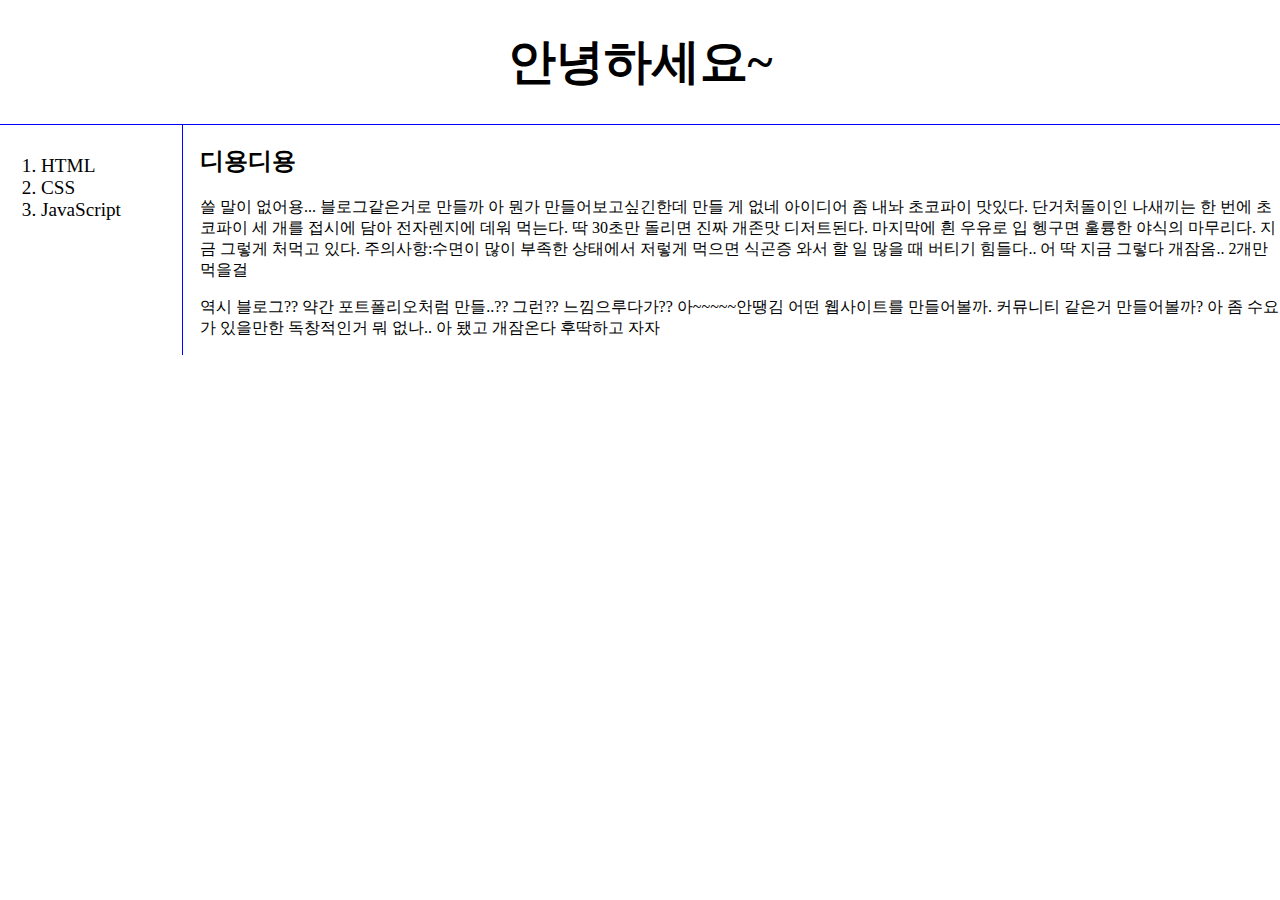
<file: index.html>
<!doctype html>
<html>
<head>
  <title>WEB1 - Welcome</title>
  <meta charset="utf-8">
  <link rel="stylesheet" href="test.css">
</head>
<body>
  <h1><a href="site.html">안녕하세요~</a></h1>
  <div id="grid">
    <ol>
      <li><a href="1.html">HTML</a></li>
      <li><a href="2.html">CSS</a></li>
      <li><a href="3.html">JavaScript</a></li>
    </ol>
    <div id="text">
      <h2>디용디용</h2>
      <p>쓸 말이 없어용... 블로그같은거로 만들까 아 뭔가 만들어보고싶긴한데 만들 게 없네 아이디어 좀 내놔
        초코파이 맛있다. 단거처돌이인 나새끼는 한 번에 초코파이 세 개를 접시에 담아 전자렌지에
        데워 먹는다. 딱 30초만 돌리면 진짜 개존맛 디저트된다. 마지막에 흰 우유로 입 헹구면
        훌륭한 야식의 마무리다. 지금 그렇게 처먹고 있다. 주의사항:수면이 많이 부족한 상태에서
        저렇게 먹으면 식곤증 와서 할 일 많을 때 버티기 힘들다.. 어 딱 지금 그렇다 개잠옴.. 2개만 먹을걸
      </p>
      <p>역시 블로그?? 약간 포트폴리오처럼 만들..?? 그런?? 느낌으루다가?? 아~~~~~안땡김
        어떤 웹사이트를 만들어볼까. 커뮤니티 같은거 만들어볼까? 아 좀 수요가 있을만한
        독창적인거 뭐 없나.. 아 됐고 개잠온다 후딱하고 자자
      </p>
  </div>
</div>
</body>
</html>
</file>
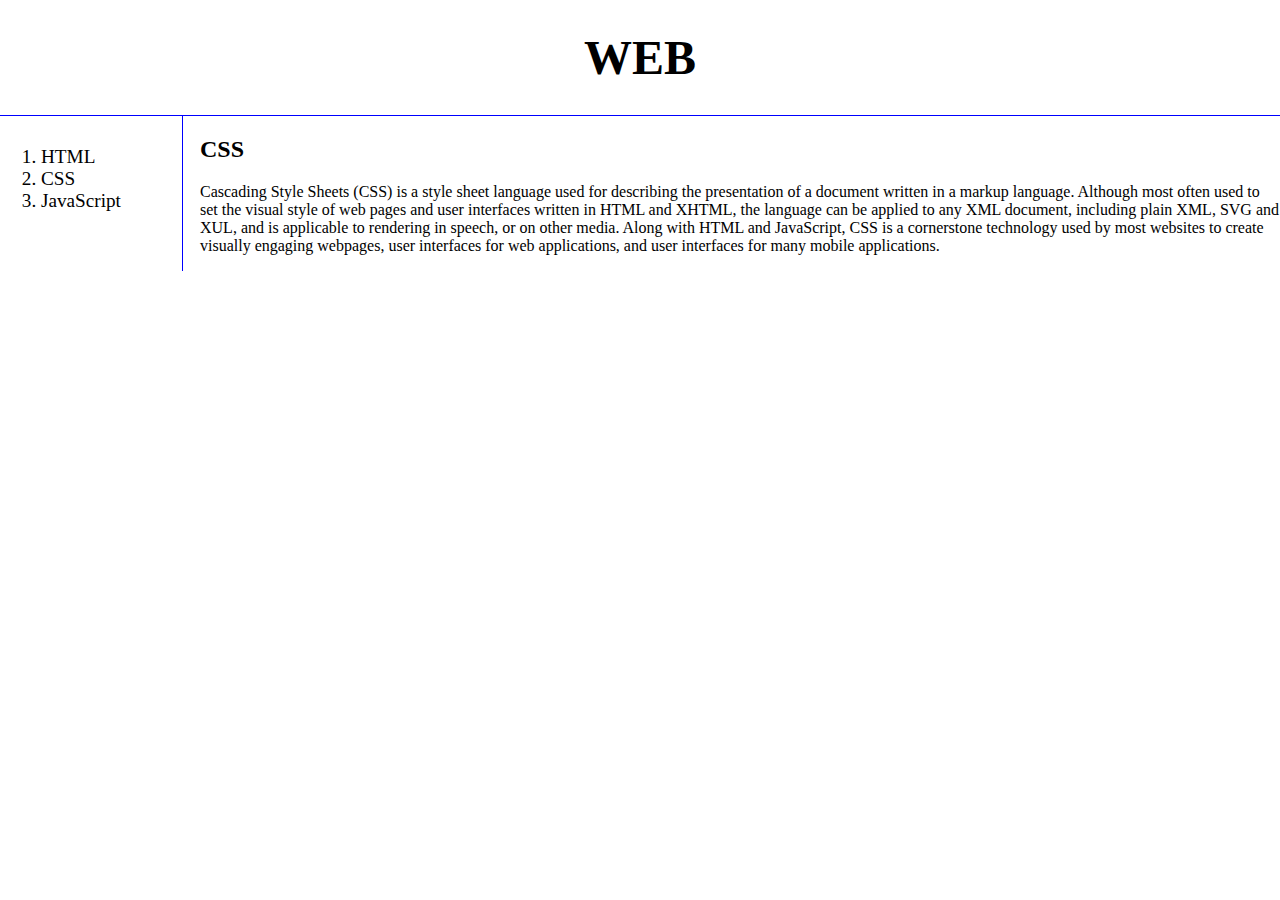
<file: 2.html>
<!doctype html>
<html>
<head>
  <title>WEB1 - CSS</title>
  <meta charset="utf-8">
  <link rel="stylesheet" href="test.css">
</head>
<body>
  <h1><a href="index.html">WEB</a></h1>
  <div id="grid">
    <ol>
      <li><a href="1.html">HTML</a></li>
      <li><a href="2.html">CSS</a></li>
      <li><a href="3.html">JavaScript</a></li>
    </ol>
    <div id="text">
      <h2>CSS</h2>
      <p>
        Cascading Style Sheets (CSS) is a style sheet language used for 
        describing the presentation of a document written in a markup 
        language. Although most often used to set the visual style of 
        web pages and user interfaces written in HTML and XHTML, 
        the language can be applied to any XML document, including plain XML,
        SVG and XUL, and is applicable to rendering in speech, or on other 
        media. Along with HTML and JavaScript, CSS is a cornerstone 
        technology used by most websites to create visually engaging webpages,
        user interfaces for web applications, and user interfaces for many 
        mobile applications.
      </p>
    </div>
  </div>
</body>
</file>
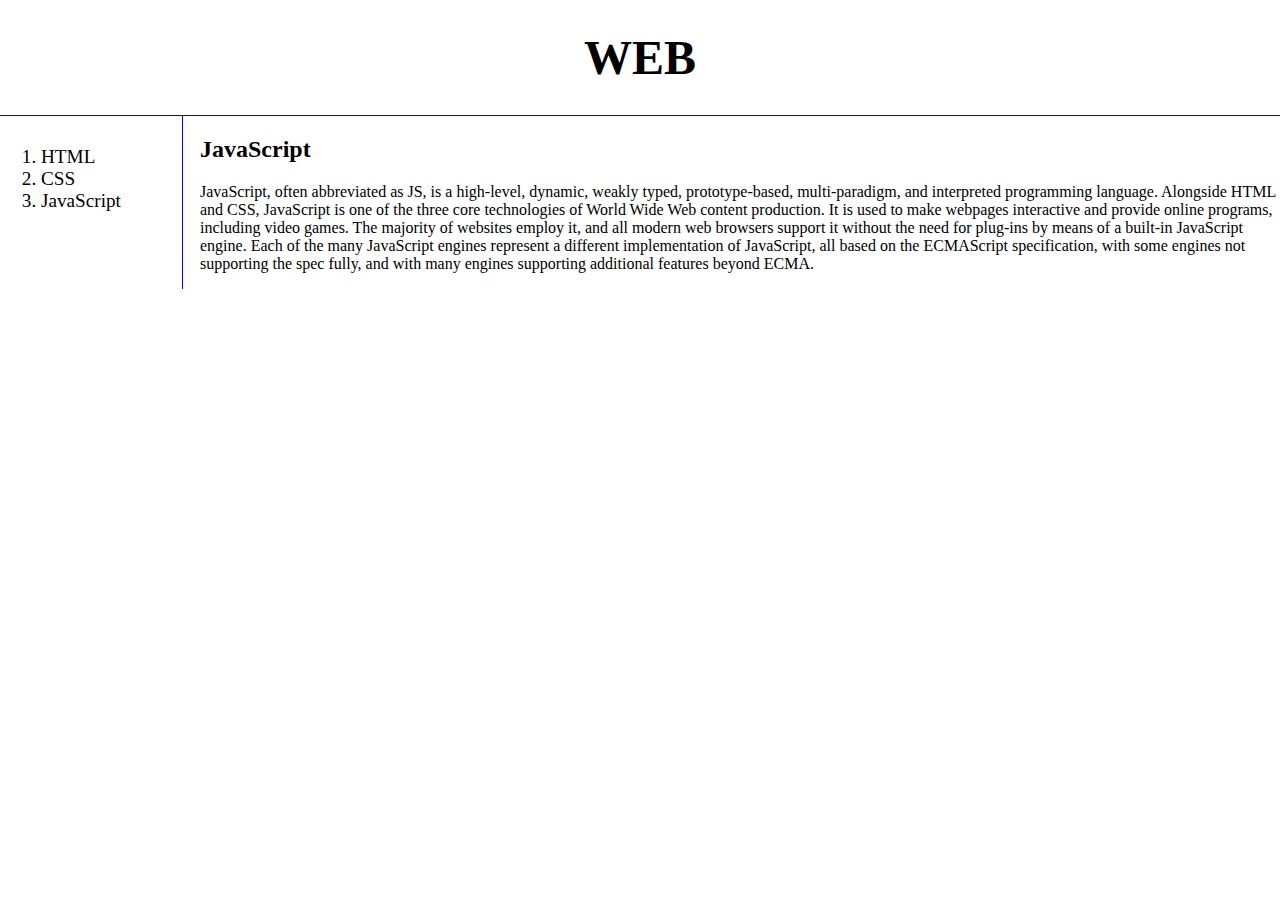
<file: 3.html>
<!doctype html>
<html>
<head>
  <title>WEB1 - JavaScript</title>
  <meta charset="utf-8">
  <link rel="stylesheet" href="test.css">
</head>
<body>
  <h1><a href="index.html">WEB</a></h1>
  <div id="grid">
    <ol>
      <li><a href="1.html">HTML</a></li>
      <li><a href="2.html">CSS</a></li>
      <li><a href="3.html">JavaScript</a></li>
    </ol>
    <div id="text">
      <h2>JavaScript</h2>
      <p>
        JavaScript, often abbreviated as JS, is a high-level, dynamic, 
        weakly typed, prototype-based, multi-paradigm, and interpreted 
        programming language. Alongside HTML and CSS, JavaScript is one of 
        the three core technologies of World Wide Web content production. 
        It is used to make webpages interactive and provide online programs, 
        including video games. The majority of websites employ it, and all 
        modern web browsers support it without the need for plug-ins by means
        of a built-in JavaScript engine. Each of the many JavaScript engines
        represent a different implementation of JavaScript, all based on the 
        ECMAScript specification, with some engines not supporting the spec 
        fully, and with many engines supporting additional features beyond 
        ECMA.
      </p>
    </div>
  </div>
</body>
</html>
</file>
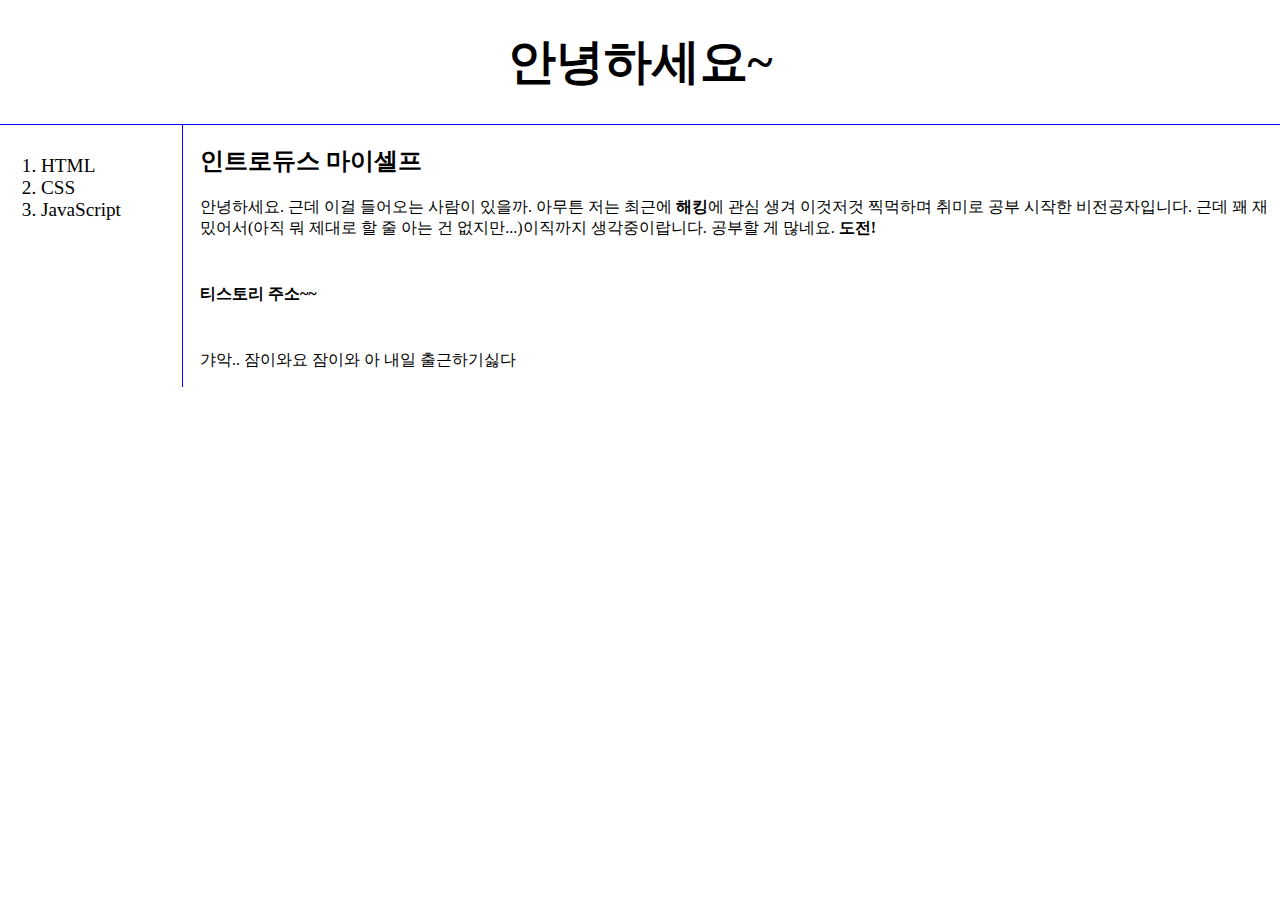
<file: site.html>
<!doctype html>
<html>
<head>
  <title>WEB_practice_j</title>
  <meta charset="utf-8">
  <link rel="stylesheet" href="test.css">
</head>
<body>
  <h1><a href="index.html" style="text-decoration: none;">안녕하세요~</a></h1>
  <div id="grid">
    <ol>
      <li><a href="1.html">HTML</a></li>
      <li><a href="2.html">CSS</a></li>
      <li><a href="3.html">JavaScript</a></li>
    </ol>
    <div id="text">
      <h2>인트로듀스 마이셀프</h2>
      <p>안녕하세요. 근데 이걸 들어오는 사람이
        있을까. 아무튼 저는 최근에 <strong>해킹</strong>에
        관심 생겨 이것저것 찍먹하며 취미로 공부 시작한 비전공자입니다. 근데 꽤 재밌어서(아직
        뭐 제대로 할 줄 아는 건 없지만...)이직까지 
        생각중이랍니다. 공부할 게 많네요. <strong>도전!</strong>
      </p>
      <p style="margin-top:45px;">
        <a href="https://00yj.tistory.com/" target="_blank"
        title="tistory_j"><strong>티스토리 주소~~</strong></a>
      </p>
      <p style="margin-top:45px;">갸악.. 잠이와요 잠이와 아 내일 출근하기싫다
      </p>
    </div>
  </div>
</body>
</html>
</file>
<file: test.css>
a {
    text-decoration: none;
    color: black;
  }
  h1 {
    font-size: 300%; 
    text-align: center;
    border-bottom:1px blue solid;
    margin: 0;
    padding: 30px;
  }
  ol {
    margin: 20px;
    padding: 41px;
    margin: 0;
    border-right: 1px blue solid;
    width: 100px;
    font-size: 120%;
  }
  body {
    margin: 0;
  }
  #grid {
    display: grid;
    grid-template-columns: 200px 1fr;
  }
  #grid ol {        
    padding-top: 30px;
  }

  @media(max-width:700px) {     
    #grid {
      display: block;           
    }
    ol {
    border-right: none;         
    }
    #text {
      text-align: center;       
    }
    h1 {
      padding: 10px;            
    }
  }
</file>
